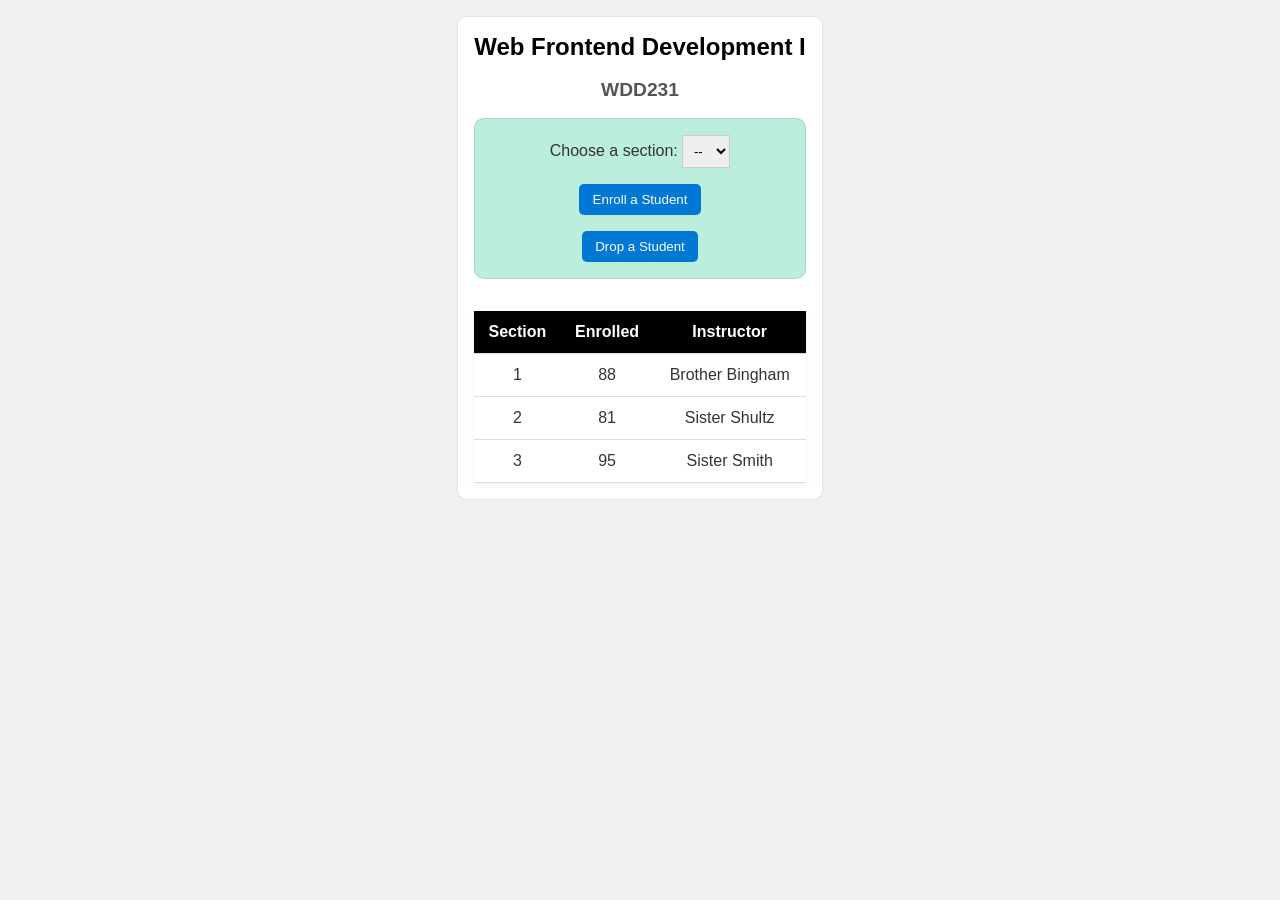
<file: week3/modules.html>
<!DOCTYPE html>
<html lang="en">

<head>
  <meta charset="UTF-8">
  <meta name="viewport" content="width=device-width, initial-scale=1.0">
  <title>Modules Example: Course and Sections</title>
  <link rel="stylesheet" href="styles/modules.css">
  <script type="module" src="scripts/modules.mjs"></script>
</head>

<body>
  <main>
    <h1 id="courseName"></h1>
    <h2 id="courseCode"></h2>

    <div id="enrollment">
      <label for="sectionNumber">Choose a section:</label>
      <select id="sectionNumber">
        <option value="0" disabled selected>--</option>
      </select>
      <button id="enrollStudent">Enroll a Student</button>
      <button id="dropStudent">Drop a Student</button>
    </div>

    <table>
      <thead>
        <tr>
          <th>Section</th>
          <th>Enrolled</th>
          <th>Instructor</th>
        </tr>
      </thead>
      <tbody id="sections"></tbody>
    </table>
  </main>
</body>

</html>
</file>
<file: week3/styles/modules.css>
* {
  margin: 0;
  padding: 0;
  box-sizing: border-box;
}

body {
  font-family: Arial, sans-serif;
  background-color: #f0f0f0;
}

main {
  padding: 1rem;
  background-color: #fff;
  color: #333;
  width: fit-content;
  margin: 1rem auto;
  border: 1px solid rgb(0 0 0 / 10%);
  border-radius: 10px;
}

h1 {
  font-size: 1.5rem;
  color: #000;
}

h2 {
  font-size: 1.2rem;
  color: #555;
}

h1,
h2 {
  text-align: center;;
  margin-bottom: 1.1rem;
}

form p {
  margin: .5rem;
  font-weight: bold;
}

#enrollment {
  padding: 1rem 1rem 0 1rem;
  border: 1px solid rgb(0 0 0 / 10%);
  border-radius: 10px;
  background-color: #bed;
  text-align: center;
}

select {
  padding: 0.5em;
  border: 1px solid #ccc;
  width: 3rem;
}

button {
  display: block;
  margin: 1rem auto;
  padding: 0.6em 1em;
  border: none;
  border-radius: 5px;
  background-color: #0078d4;
  color: white;
  cursor: pointer;
}

button:hover {
  background-color: #005fa3;
}

table {
  margin-top: 2rem;
  width: 100%;
  border-collapse: collapse;
  background-color: white;
  box-shadow: 0 2px 6px rgb(0 0 0 / 5%);
}

th,
td {
  padding: 0.75rem;
  text-align: center;
  border-bottom: 1px solid #ddd;
}

th {
  background-color: #000;
  color: white;
  font-weight: bold;
}

tr:hover {
  background-color: #bbb;
}
</file>
